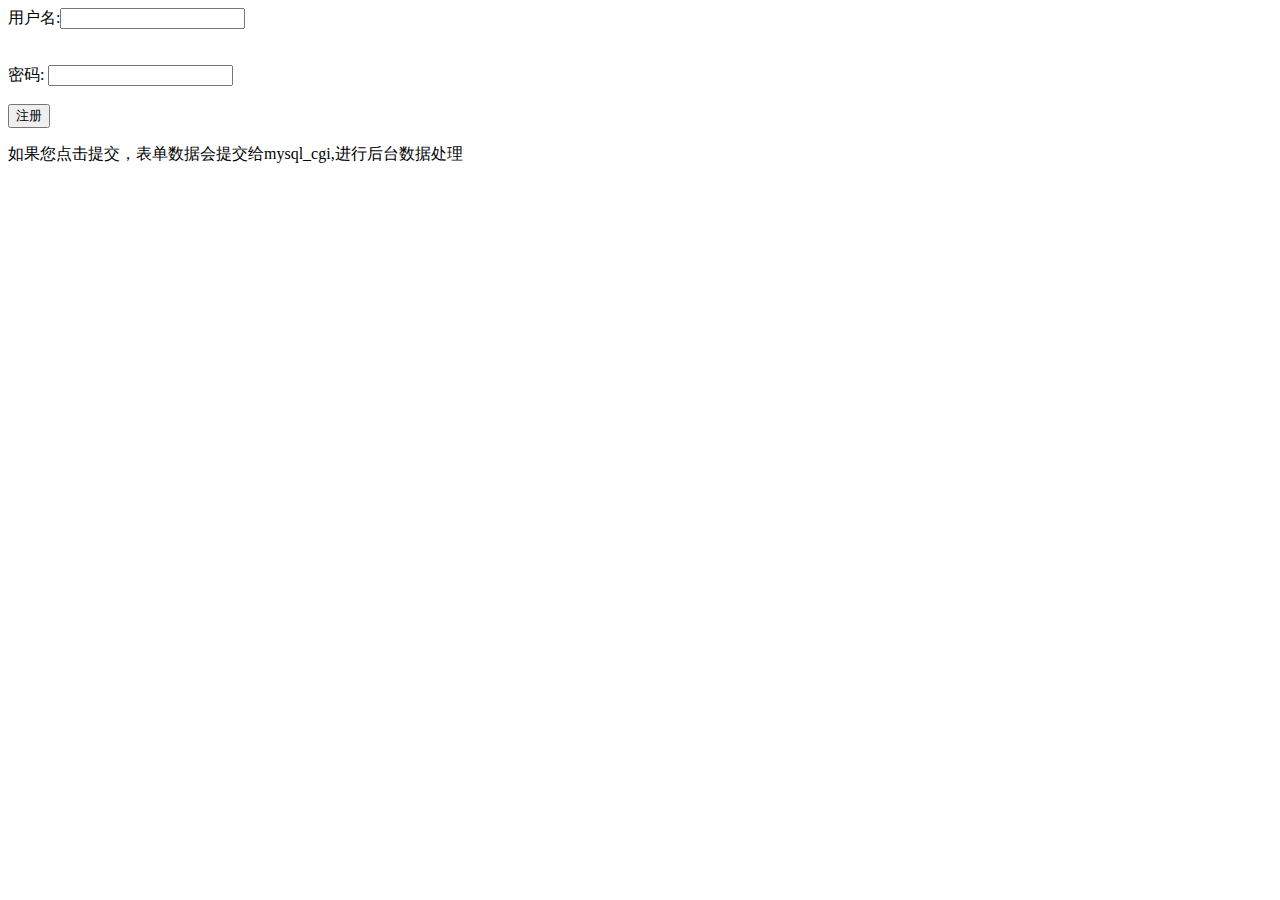
<file: balance_server/ROOT/index.html>
<!DOCTYPE html>
<html>
    <head>
        <meta charset="utf-8">
    </head>
    <body>

        <form action="/mysql_cgi" method="POST">
            用户名:<input type="text" name="name">
            <br>
            <br>
            <br>
            密码:  <input type="password" name="passwd">
            <br><br>
            <input type="submit" value="注册">
        </form> 

        <p>如果您点击提交，表单数据会提交给mysql_cgi,进行后台数据处理</p>

    </body>
</html>
</file>
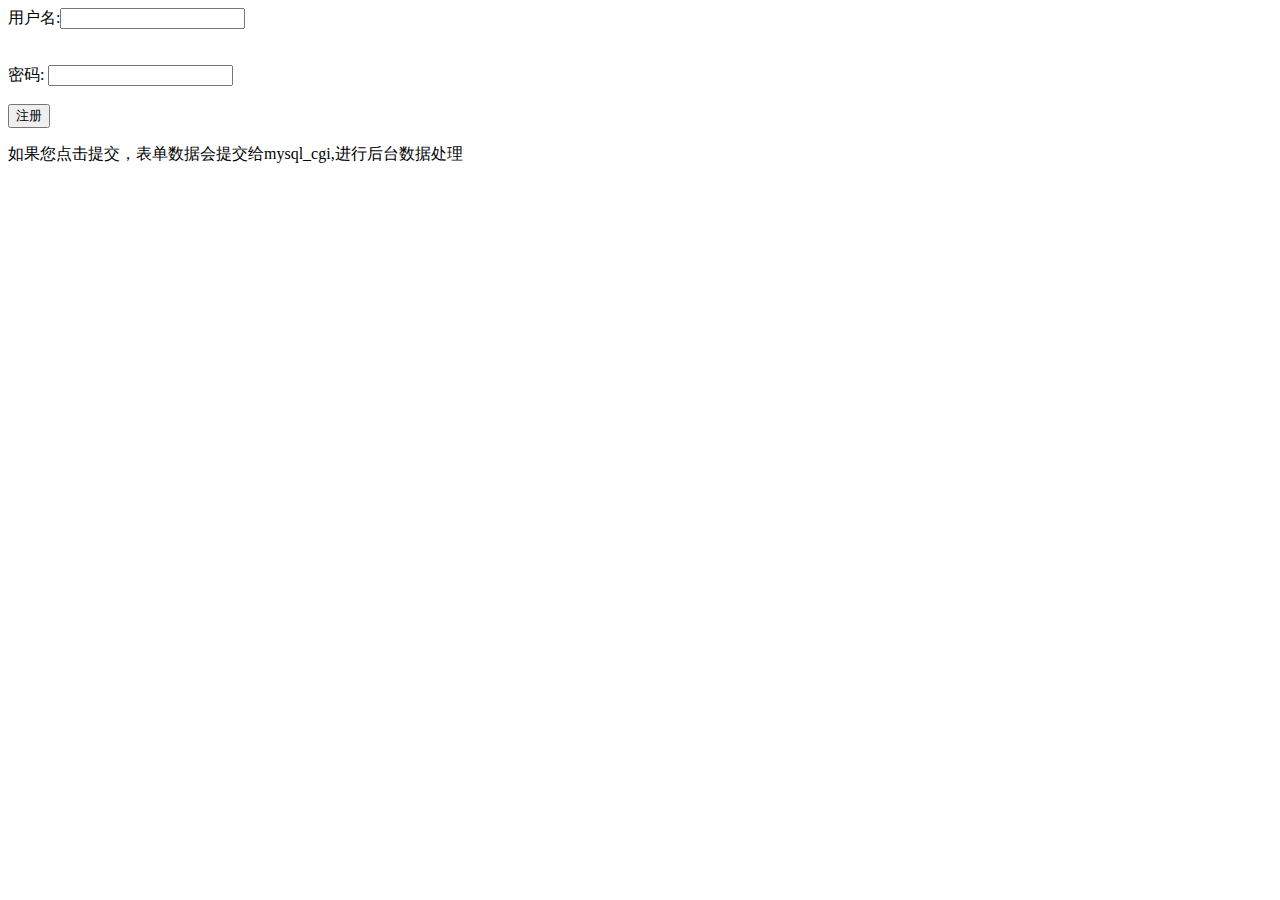
<file: main_server/ROOT/login.html>
<!DOCTYPE html>
<html>
    <head>
        <meta charset="utf-8">
    </head>
    <body>

        <form action="/mysql_login" method="POST">
            用户名:<input type="text" name="name">
            <br>
            <br>
            <br>
            密码:  <input type="password" name="passwd">
            <br><br>
            <input type="submit" value="注册">
        </form> 

        <p>如果您点击提交，表单数据会提交给mysql_cgi,进行后台数据处理</p>

    </body>
</html>
</file>
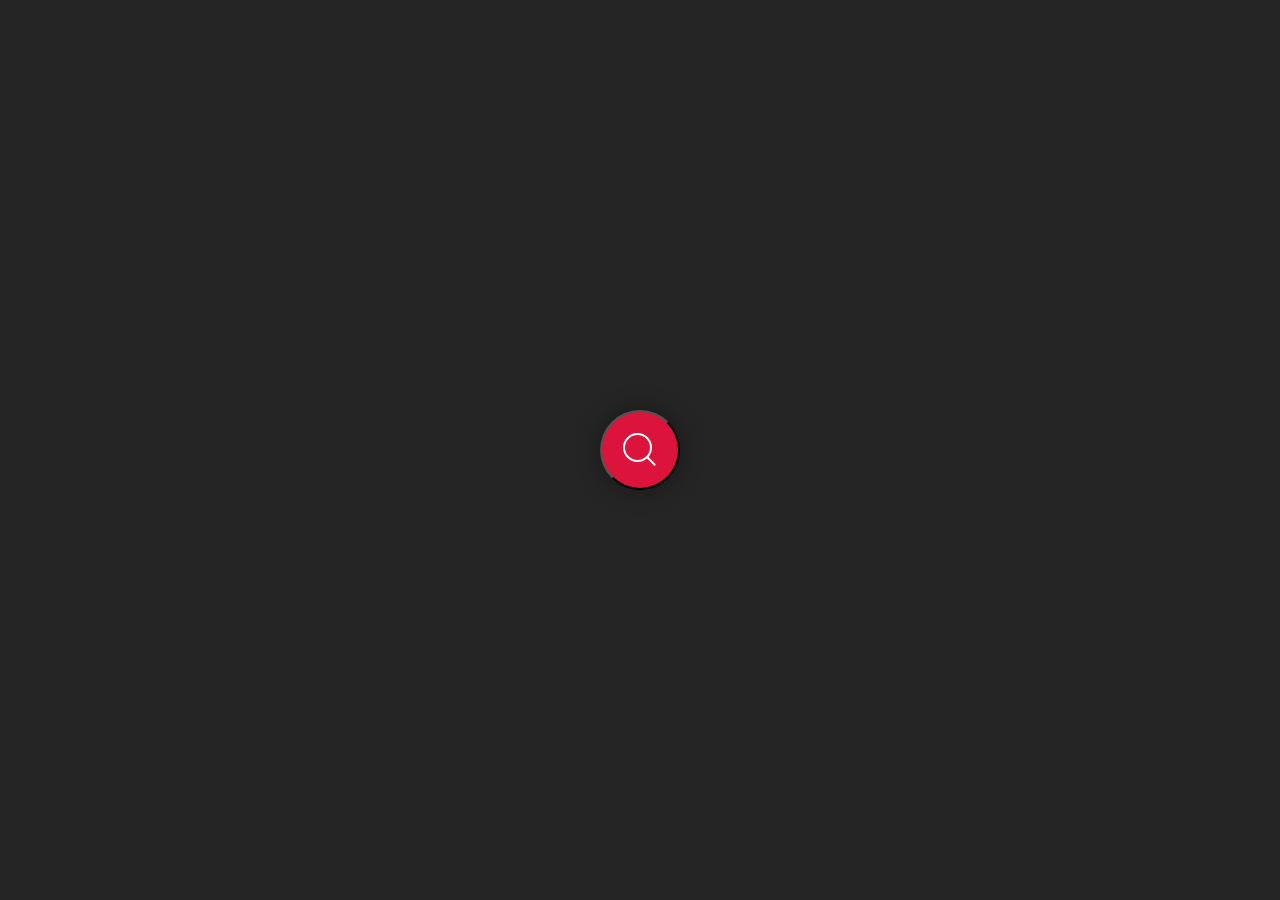
<file: main_server/ROOT/search.html>
﻿<!doctype html>
<html>
<head>
<meta charset="utf-8">
<title></title>

<style>
@import url("https://fonts.googleapis.com/css?family=Inconsolata:700");
* {
  margin: 0;
  padding: 0;
  box-sizing: border-box;
}

html, body {
  width: 100%;
}

body {
  background: #252525;
}

.container_search {
  position: absolute;
  margin: auto;
  top: 0;
  left: 0;
  right: 0;
  bottom: 0;
  width: 300px;
  height: 100px;
}
.container_search .search {
  position: absolute;
  margin: auto;
  top: 0;
  right: 0;
  bottom: 0;
  left: 0;
  width: 80px;
  height: 80px;
  background: crimson;
  border-radius: 50%;
  transition: all 1s;
  z-index: 4;
  box-shadow: 0 0 25px 0 rgba(0, 0, 0, 0.4);
}
.container_search .search:hover {
  cursor: pointer;
}
.container_search .search::before {
  content: "";
  position: absolute;
  margin: auto;
  top: 22px;
  right: 0;
  bottom: 0;
  left: 22px;
  width: 12px;
  height: 2px;
  background: white;
  transform: rotate(45deg);
  transition: all .5s;
}
.container_search .search::after {
  content: "";
  position: absolute;
  margin: auto;
  top: -5px;
  right: 0;
  bottom: 0;
  left: -5px;
  width: 25px;
  height: 25px;
  border-radius: 50%;
  border: 2px solid white;
  transition: all .5s;
}
.container_search input {
  font-family: 'Inconsolata', monospace;
  position: absolute;
  margin: auto;
  top: 0;
  right: 0;
  bottom: 0;
  left: 0;
  width: 50px;
  height: 50px;
  outline: none;
  border: none;
  background: crimson;
  color: white;
  text-shadow: 0 0 10px crimson;
  padding: 0 80px 0 20px;
  border-radius: 30px;
  box-shadow: 0 0 25px 0 crimson, 0 20px 25px 0 rgba(0, 0, 0, 0.2);
  transition: all 1s;
  opacity: 0;
  z-index: 5;
  font-weight: bolder;
  letter-spacing: 0.1em;
}
.container_search input:hover {
  cursor: pointer;
}
.container_search input:focus {
  width: 300px;
  opacity: 1;
  cursor: text;
}
.container_search input:focus ~ .search {
  right: -250px;
  background: #151515;
  z-index: 6;
}
.container_search input:focus ~ .search::before {
  top: 0;
  left: 0;
  width: 25px;
}
.container_search input:focus ~ .search::after {
  top: 0;
  left: 0;
  width: 25px;
  height: 2px;
  border: none;
  background: white;
  border-radius: 0%;
  transform: rotate(-45deg);
}
.container_search input::placeholder {
  color: white;
  opacity: 0.5;
  font-weight: bolder;
}
</style>

</head>
<body>

<div class="container_search">
  <input type="text" placeholder="Search...">
  <button class="search"><a herf="baidu.com"></a></button>
</div>

</body>
</html>
</file>
